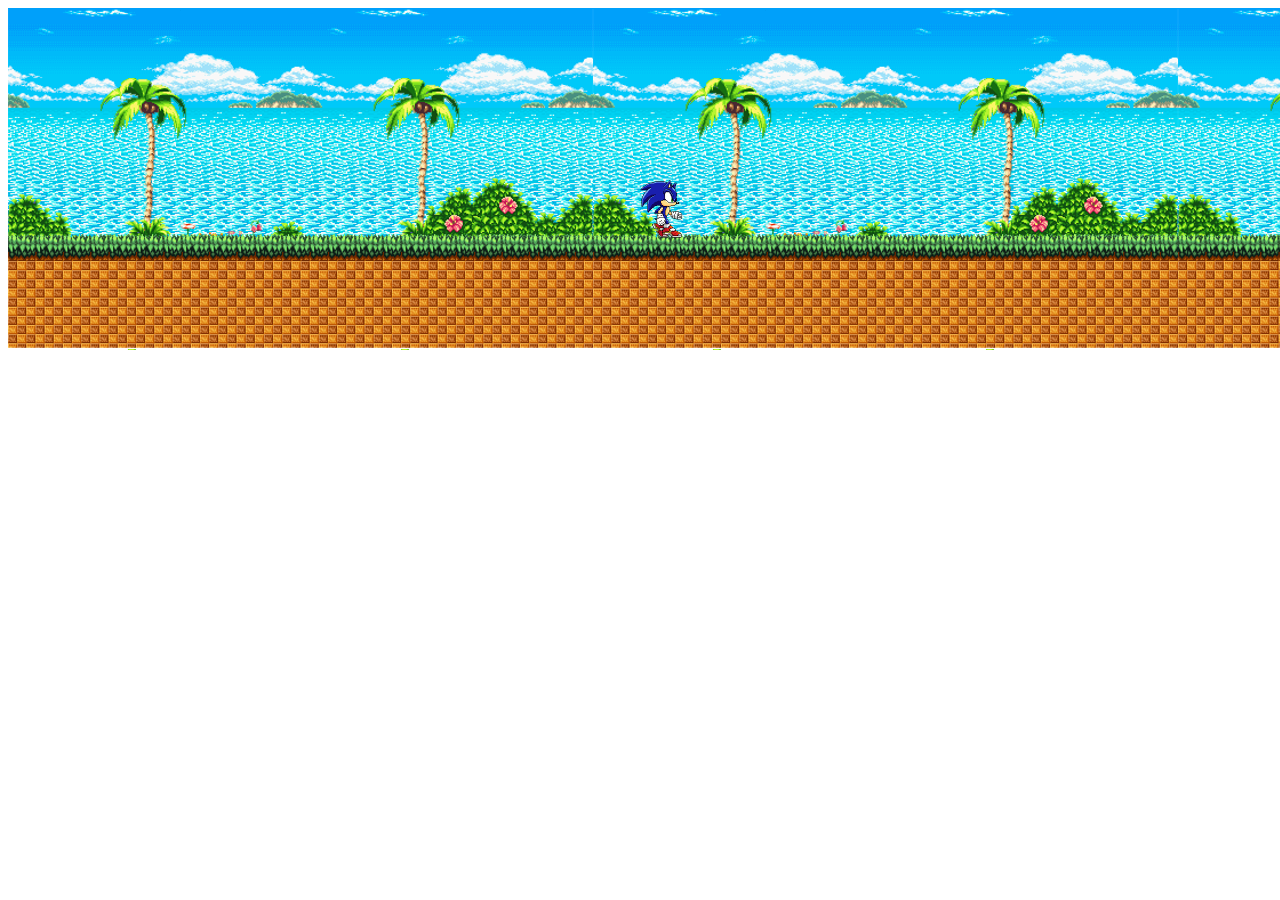
<file: exercice CSS sonic run 2/index.html>
<!doctype html>
<html lang="fr">
    <head>
        <meta charset="utf-8" />
        <meta name="viewport" content="width=device-width" />
        <title>Exercice CSS Sonic Run</title>
        <link rel="stylesheet" href="style.css">
    </head>
    <body>
        <div class="animation_container">
            <div class="animation_sonic">
                <div class="sonic"></div>
            </div>
            <div class="animation_arriere">
                <div class="sky"></div>
                <div class="sea"></div>
            </div>
            <div class="animation_sol">
                <div class="ground"></div>
                <div class="plant"></div>
            </div>
        </div>
    </body>
</html>
</file>
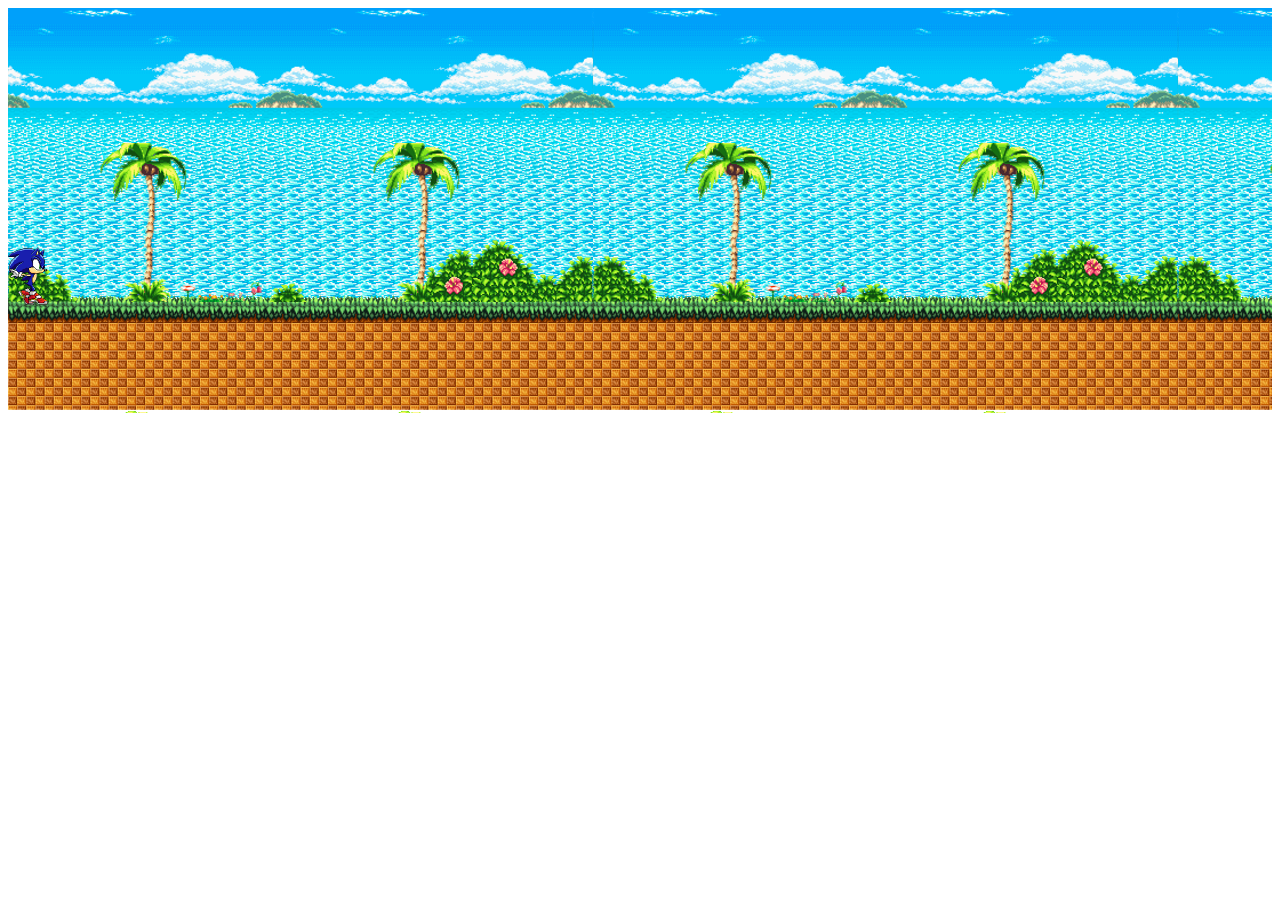
<file: exercice CSS sonic run/index.html>
<!doctype html>
<html lang="fr">
    <head>
        <meta charset="utf-8" />
        <meta name="viewport" content="width=device-width" />
        <title>Exercice CSS Sonic Run</title>
        <link rel="stylesheet" href="style.css">
    </head>
    <body>
        <div class="animation_container">
            <div class="animation_sonic">
                <div class="sonic"></div>
            </div>
            <div class="sky"></div>
            <div class="sea"></div>
            <div class="ground"></div>
            <div class="plant"></div>
        </div>
    </body>
</html>
</file>
<file: exercice CSS sonic run 2/style.css>
@keyframes run{
    0% {
        background-position: 0 -70px;
    }
    100% {
        background-position: -585px -70px;
    }
}

@keyframes move{
    0% {
        background-position-x: 0;
    }
    100% {
        background-position-x: -585px;
    }
}

.animation_container {
    position: relative;
    height: 500px;
}

.sonic, .sky, .sea, .ground, .plant {
    background-image: url(img/spriteSonicfullf.png);
}

.animation_sonic {
    position: absolute;
    height: 70px;
    width: 65px;
    left: 50%;
    bottom: 54%;
    z-index: 1000;
    overflow: hidden;
}

.sonic {
    position: absolute;
    height: 350px;
    width: 570px;
    z-index: 1000;
    animation: 0.7s steps(9) infinite both run;
}

.animation_arriere {
    position: absolute;
    height: 290px;
    width: 5000px;
    z-index: -1;
    overflow: hidden;
}

.sky {
    position: absolute;
    height: 180px;
    width: 100%;
    z-index: -1;
    background-position: 0 570px;
    animation: 6s linear infinite move;
}

.sea {
    position: absolute;
    height: 110px;
    width: 100%;
    bottom: 16%;
    z-index: -2;
    background-position: 0 389px;
    animation: 5s linear infinite move;
}

.animation_sol {
    position: absolute;
    height: 280px;
    width: 5000px;
    bottom: 31%;
    z-index: 10;
    overflow: hidden;
}

.ground {
    position: absolute;
    height: 116px;
    width: 100%;
    z-index: 500;
    bottom: 1%;
    background-position: 0 277px;
    animation: 2s linear infinite move;
}

.plant {
    position: absolute;
    height: 160px;
    width: 100%;
    z-index: 400;
    bottom : 41%;
    background-position: 0 162px;
    animation: 2.5s linear infinite move;
}
</file>
<file: exercice CSS sonic run/style.css>
@keyframes run{
    0% {
        background-position: 0 0;
    }

    100% {
        background-position: -585px 0;
    }
}

@keyframes move{
    0% {
        transform: translate(0);
    }
    100% {
        transform: translate(1454px);
    }
}

.animation_container {
    position: relative;
    height: 330px;
}

.sonic, .sky, .sea, .ground, .plant {
    background-image: url(img/spriteSonicfull.png);
}

.animation_sonic {
    position: absolute;
    height: 70px;
    width: 65px;
    /*left: 40%;*/
    bottom: 10%;
    z-index: 1000;
    overflow: hidden;
    animation-name: move;
    animation-duration: 4s;
    animation-timing-function: linear;
    animation-iteration-count: infinite;
}
.sonic {
    position: absolute;
    height: 70px;
    width: 1000px;
    z-index: 1000;
    animation-name: run;
    animation-duration: 0.7s;
    animation-timing-function: steps(9);
    animation-iteration-count: infinite;
    animation-fill-mode: both;
}

.sky {
    position: absolute;
    height: 135px;
    width: 100%;
    z-index: 900;
    background-position: 0 570px;
}

.sea {
    position: absolute;
    height: 290px;
    width: 100%;
    z-index: -1;
    background-position: 0 570px;
}

.ground {
    position: absolute;
    height: 405px;
    width: 100%;
    z-index: 500;
    background-position: 0 565px;
}

.plant {
    position: absolute;
    height: 300px;
    width: 100%;
    z-index: 800;
    background-position: 0 935px;
}
</file>
